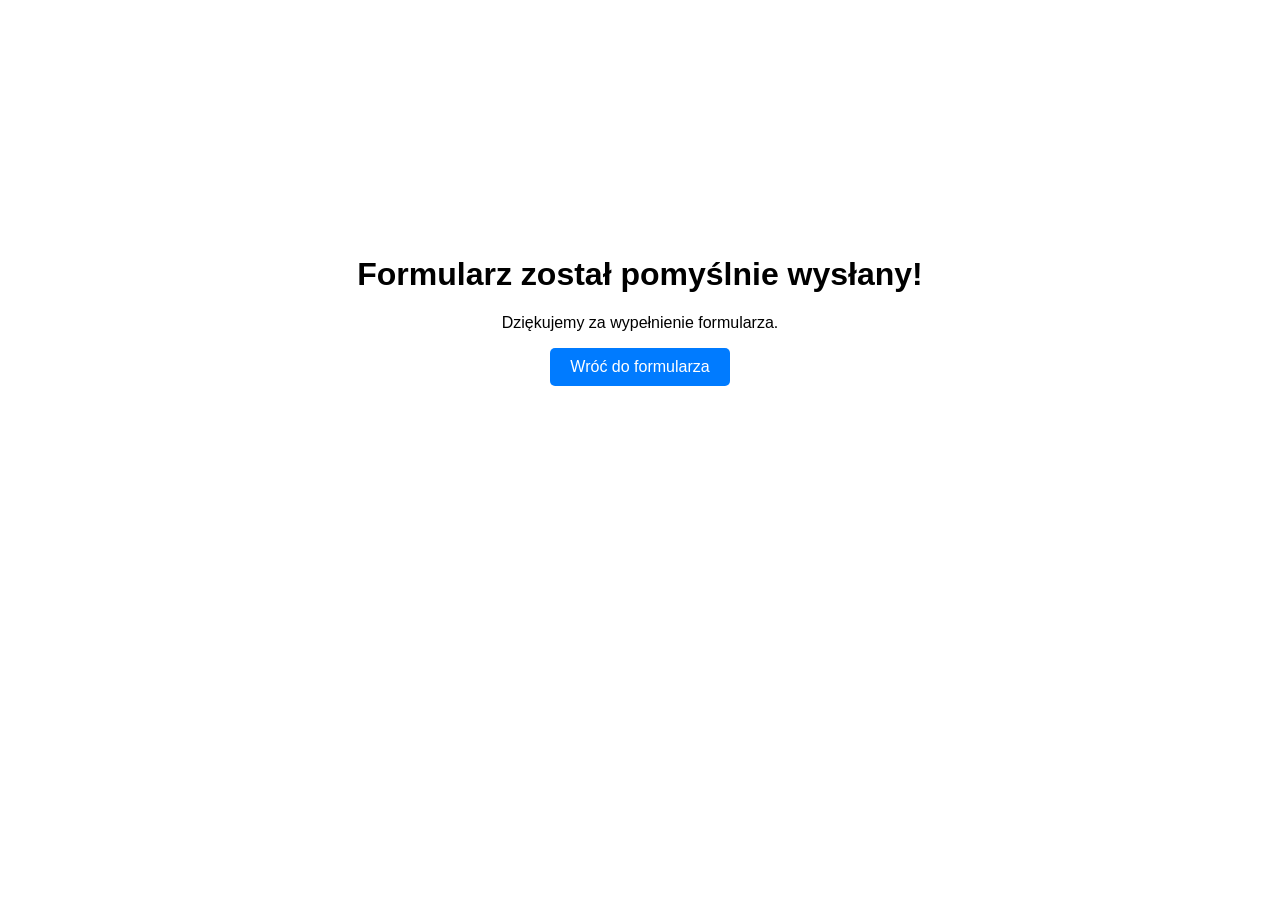
<file: success.html>
<!DOCTYPE html>
<html lang="pl">
<head>
    <meta charset="UTF-8">
    <meta name="viewport" content="width=device-width, initial-scale=1.0">
    <title>Formularz Wysłany</title>
    <style>
        body {
            font-family: Arial, sans-serif;
            text-align: center;
            margin-top: 20%;
        }
        button {
            padding: 10px 20px;
            font-size: 16px;
            color: white;
            background-color: #007bff;
            border: none;
            border-radius: 5px;
            cursor: pointer;
        }
        button:hover {
            background-color: #0056b3;
        }
    </style>
</head>
<body>
    <h1>Formularz został pomyślnie wysłany!</h1>
    <p>Dziękujemy za wypełnienie formularza.</p>
    <button onclick="window.location.href='index.html'">Wróć do formularza</button>
</body>
</html>
</file>
